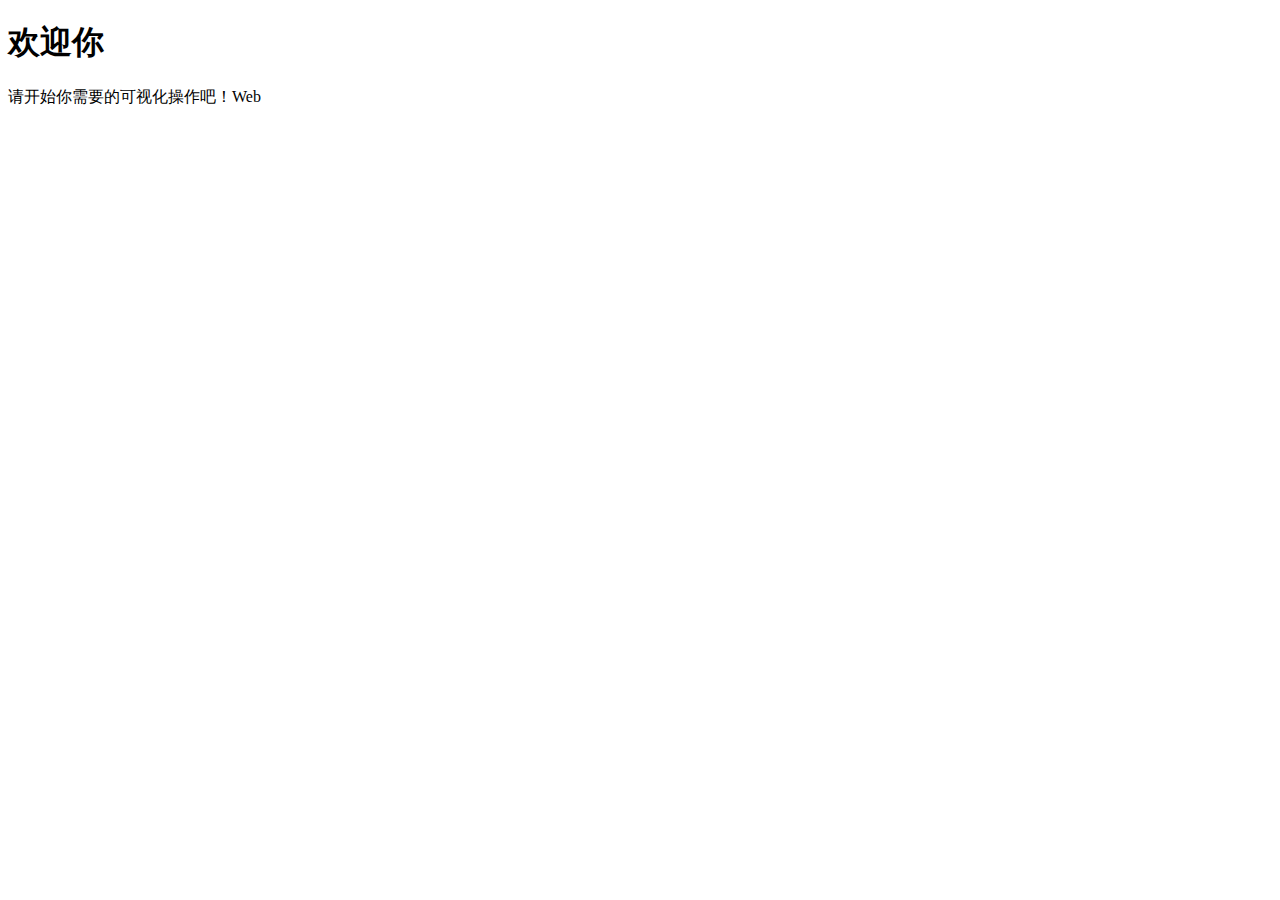
<file: resource/monitor/WebMonitorPanel.html>
<!DOCTYPE html>
<html lang="en" xmlns:th="http://www.thymeleaf.org">
<head>
    <meta charset="UTF-8">
    <title>欢迎来到Phantom可视化管理界面</title>
</head>
<body>
    <h1>欢迎你</h1>
    <p>请开始你需要的可视化操作吧！Web</p>
</body>
</html>
</file>
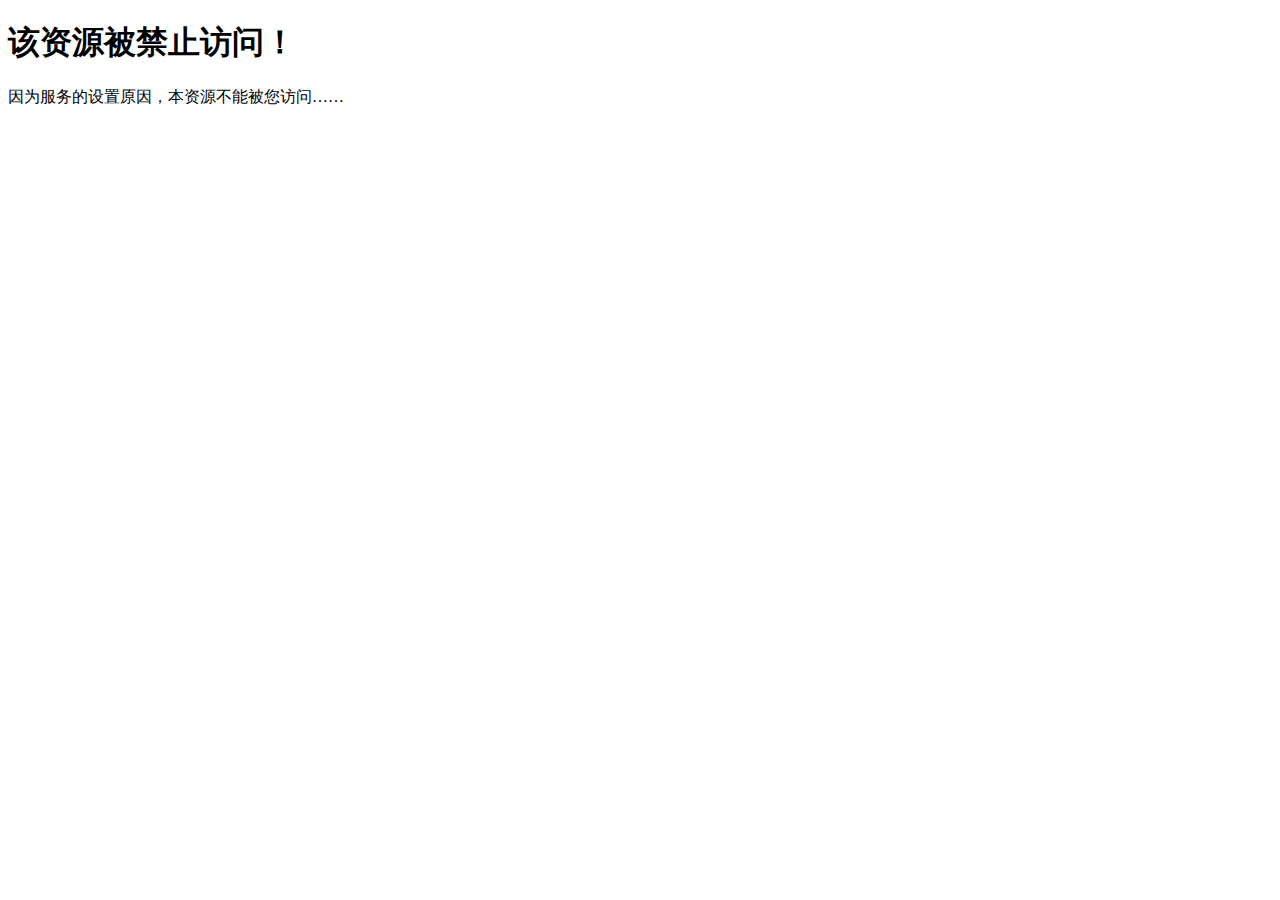
<file: resource/webpage/301.html>
<!DOCTYPE html>
<html lang="en" xmlns:th="http://www.thymeleaf.org">
<head>
    <meta charset="UTF-8">
    <title>301 Forbidden!</title>
</head>
<body>
    <h1>该资源被禁止访问！</h1>
    <p>因为服务的设置原因，本资源不能被您访问……</p>
</body>
</html>
</file>
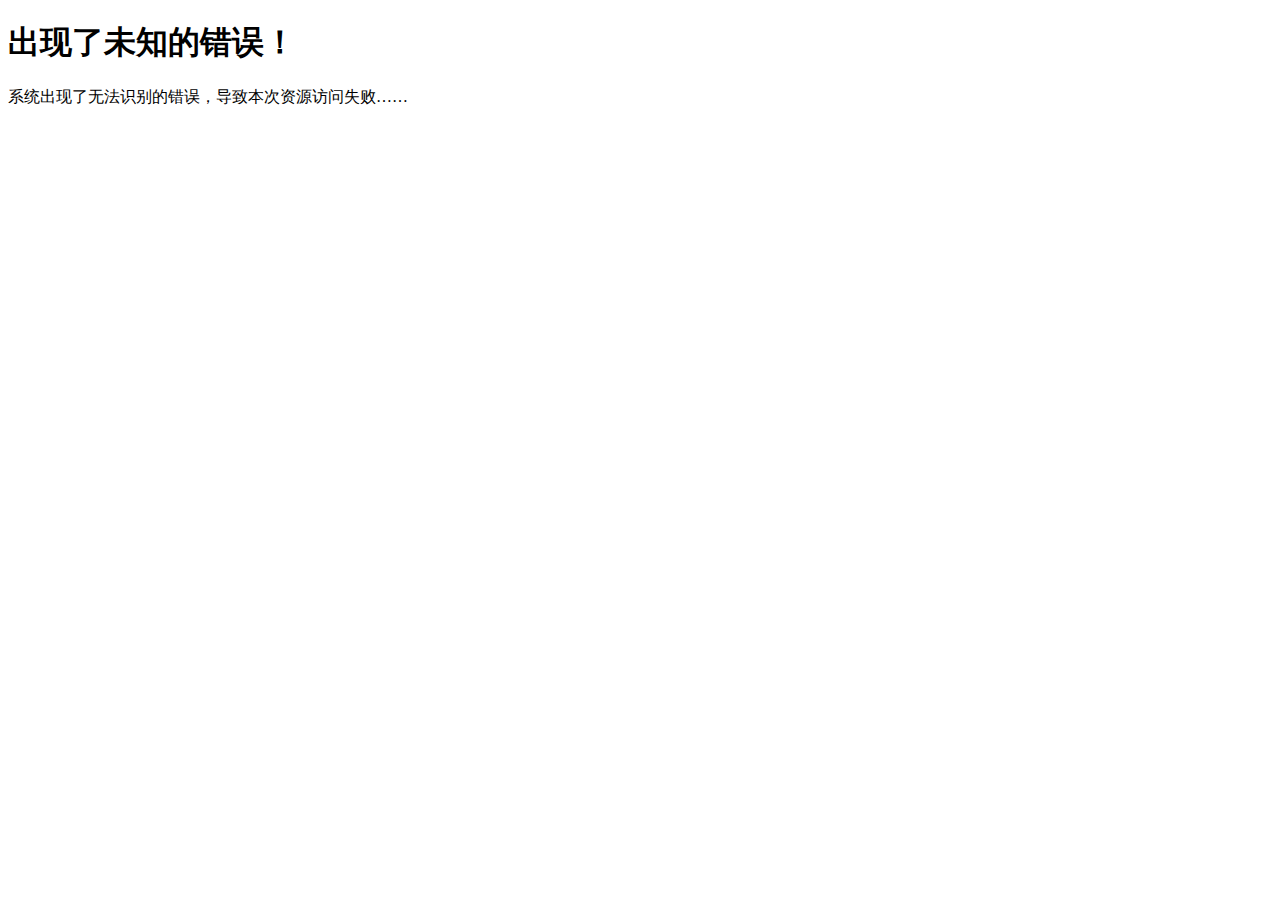
<file: resource/webpage/unknown.html>
<!DOCTYPE html>
<html lang="en" xmlns:th="http://www.thymeleaf.org">
<head>
    <meta charset="UTF-8">
    <title>未知的错误!</title>
</head>
<body>
    <h1>出现了未知的错误！</h1>
    <p>系统出现了无法识别的错误，导致本次资源访问失败……</p>
</body>
</html>
</file>
